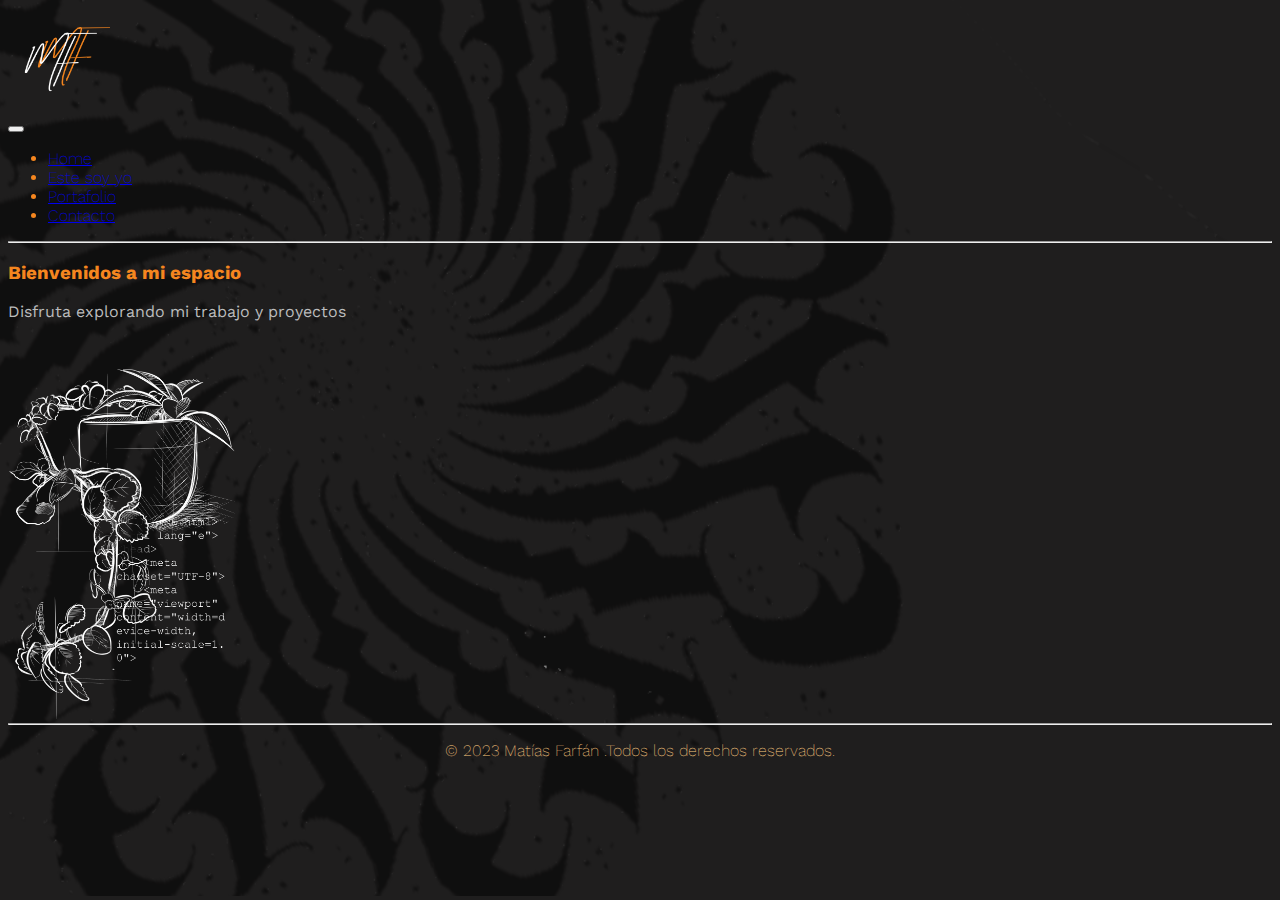
<file: index.html>
<!DOCTYPE html>
<html lang="es">
<head>
    <meta charset="UTF-8">
    <meta name="viewport" content="width=device-width, initial-scale=1.0">
    <!-- bootstrap -->
    <link href="https://cdn.jsdelivr.net/npm/bootstrap@5.3.2/dist/css/bootstrap.min.css" rel="stylesheet" integrity="sha384-T3c6CoIi6uLrA9TneNEoa7RxnatzjcDSCmG1MXxSR1GAsXEV/Dwwykc2MPK8M2HN" crossorigin="anonymous">
    <!-- tipografias -->
    <link rel="preconnect" href="https://fonts.googleapis.com">
<link rel="preconnect" href="https://fonts.gstatic.com" crossorigin>
<link href="https://fonts.googleapis.com/css2?family=Work+Sans:wght@200;300;400;600&display=swap" rel="stylesheet">
    <!-- hoja de estilos -->
    <link rel="stylesheet" href="asset/css/style.css">
    <title>Portafolio_Digital</title>
</head>
<body>
    <!-- header y barra de navegacion -->
    <div class="container-fluid">
        <div class="row align-items-center">
            <div class="col-6"><a href="index.html"><img class="logo1 px-3" src="asset/img/logo_white.png" alt=""></a></div>
            <div class="col-6 text-end align-items-center">
                <nav class="navbar navbar-expand-lg justify-content-end">
                    <div class="container text-end my-auto justify-content-end">
                      <button class="navbar-toggler mx-auto border-secondary" type="button" data-bs-toggle="collapse" data-bs-target="#navbarSupportedContent" aria-controls="navbarSupportedContent" aria-expanded="false" aria-label="Toggle navigation">
                        <span class="navbar-toggler-icon"></span>
                      </button>
                      <div class="collapse navbar-collapse" id="navbarSupportedContent">
                        <ul class="navbar-nav d-flex ms-auto">
                          <li class="nav-item">
                            <a class="nav-link active text-white mx-2" aria-current="page" href="index.html">Home</a>
                          </li>
                          <li class="nav-item">
                            <a class="nav-link text-white mx-2" href="acerca_de_mi.html">Este soy yo</a>
                          </li>
                          <li class="nav-item">
                            <a class="nav-link text-white mx-2" href="portafolio.html">Portafolio</a>
                          </li>
                          <li class="nav-item">
                            <a class="nav-link text-white mx-2" href="contacto.html">Contacto</a>
                          </li>

                        </ul>
                      </div>
                    </div>
                  </nav>
            </div>
        </div>
    </div>
    <hr>
    <!-- main imagen de presentacion y pequeña introduccion -->
    <main>
        <div class="container-fluid">
            <div class="row text-center align-items-center">
                <div class="col-sm-6">
                    <h3 class="mt-4">Bienvenidos a mi espacio</h3>
                    <p class="subtitulo">Disfruta explorando mi trabajo y proyectos</p>
                </div>
                <div class="col-sm-6 text-center">
                    <img class="fondo1 mb-4" src="asset/img/ilustracion_main.png" alt="">
                </div>
            </div>
        </div>
    </main>
    <!-- footer -->
    <hr>
    <div class="container-fluid text-center align-items-center">
        <p class="copyright">© 2023 Matías Farfán .Todos los derechos reservados.</p>
    </div>
    <!-- js bootstrap -->
    <script src="https://cdn.jsdelivr.net/npm/bootstrap@5.3.2/dist/js/bootstrap.bundle.min.js" integrity="sha384-C6RzsynM9kWDrMNeT87bh95OGNyZPhcTNXj1NW7RuBCsyN/o0jlpcV8Qyq46cDfL" crossorigin="anonymous"></script>
</body>
</html>
</file>
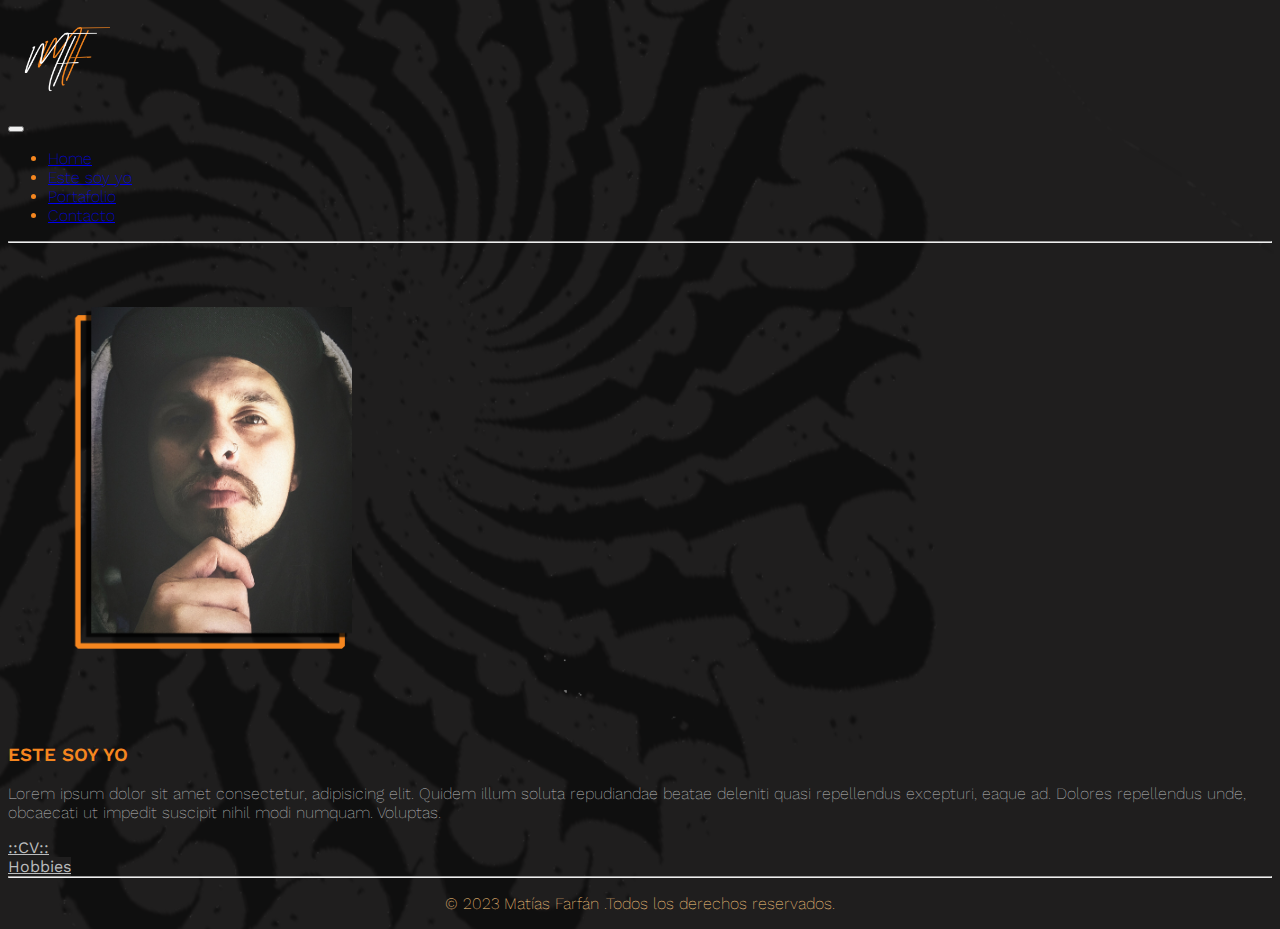
<file: acerca_de_mi.html>
<!DOCTYPE html>
<html lang="es">
<head>
    <meta charset="UTF-8">
    <meta name="viewport" content="width=device-width, initial-scale=1.0">
    <!-- bootstrap -->
    <link href="https://cdn.jsdelivr.net/npm/bootstrap@5.3.2/dist/css/bootstrap.min.css" rel="stylesheet" integrity="sha384-T3c6CoIi6uLrA9TneNEoa7RxnatzjcDSCmG1MXxSR1GAsXEV/Dwwykc2MPK8M2HN" crossorigin="anonymous">
    <!-- tipografias -->
    <link rel="preconnect" href="https://fonts.googleapis.com">
<link rel="preconnect" href="https://fonts.gstatic.com" crossorigin>
<link href="https://fonts.googleapis.com/css2?family=Work+Sans:wght@200;300;400;600&display=swap" rel="stylesheet">
    <!-- hoja de estilos -->
    <link rel="stylesheet" href="asset/css/style.css">
    <title>Este soy yo</title>
</head>
<body>
    <!-- header y barra de navegacion -->
    <div class="container-fluid">
        <div class="row align-items-center">
            <div class="col-6"><a href="index.html"><img class="logo1 px-3" src="asset/img/logo_white.png" alt=""></a></div>
            <div class="col-6 text-end align-items-center">
                <nav class="navbar navbar-expand-lg">
                    <div class="container text-end mx-auto my-auto">
                      <button class="navbar-toggler mx-auto px-2 border-secondary" type="button" data-bs-toggle="collapse" data-bs-target="#navbarSupportedContent" aria-controls="navbarSupportedContent" aria-expanded="false" aria-label="Toggle navigation">
                        <span class="navbar-toggler-icon"></span>
                      </button>
                      <div class="collapse navbar-collapse" id="navbarSupportedContent">
                        <ul class="navbar-nav d-flex ms-auto">
                          <li class="nav-item">
                            <a class="nav-link active text-white mx-2" aria-current="page" href="index.html">Home</a>
                          </li>
                          <li class="nav-item">
                            <a class="nav-link text-white mx-2" href="acerca_de_mi.html">Este soy yo</a>
                          </li>
                          <li class="nav-item">
                            <a class="nav-link text-white mx-2" href="portafolio.html">Portafolio</a>
                          </li>
                          <li class="nav-item">
                            <a class="nav-link text-white mx-2" href="contacto.html">Contacto</a>
                          </li>

                        </ul>
                      </div>
                    </div>
                  </nav>
            </div>
        </div>
    </div>
    <hr>
    <!-- main imagen, presentacion y dos link -->
        
        <div class="container-fluid">
            <div class="row align-items-center">
                <div class="col-sm-12 col-md-6 col-lg-6 mx-auto text-center justify-content-center">
                    <img class="yo" src="asset/img/yo.png" alt="">
                </div>
                <div class="col-sm-12 col-md-6 col-lg-6 mx-auto">
                    <div class="row">
                        <h3 class="este_soy_yo">ESTE SOY YO</h3>
                        <P class="presentacion">Lorem ipsum dolor sit amet consectetur, adipisicing elit. Quidem illum soluta repudiandae beatae deleniti quasi repellendus excepturi, eaque ad. Dolores repellendus unde, obcaecati ut impedit suscipit nihil modi numquam. Voluptas.</P>
                    </div>
                    <div class="row justify-content-start">
                        <div class="col">
                            <a class="btn btn-primary" href="cv.html" role="button">::CV::</a>
                        </div>
                        <div class="col">
                            <a class="btn btn-primary" href="#" role="button">Hobbies</a>
                        </div>
                    </div>
                </div>
            </div>
        </div>
        
    <!-- footer -->
    <hr class="my-3">
    <div class="container-fluid">
        <p class="copyright">© 2023 Matías Farfán .Todos los derechos reservados.</p>
    </div>
    <!-- js bootstrap -->
    <script src="https://cdn.jsdelivr.net/npm/bootstrap@5.3.2/dist/js/bootstrap.bundle.min.js" integrity="sha384-C6RzsynM9kWDrMNeT87bh95OGNyZPhcTNXj1NW7RuBCsyN/o0jlpcV8Qyq46cDfL" crossorigin="anonymous"></script>
</body>
</html>
</file>
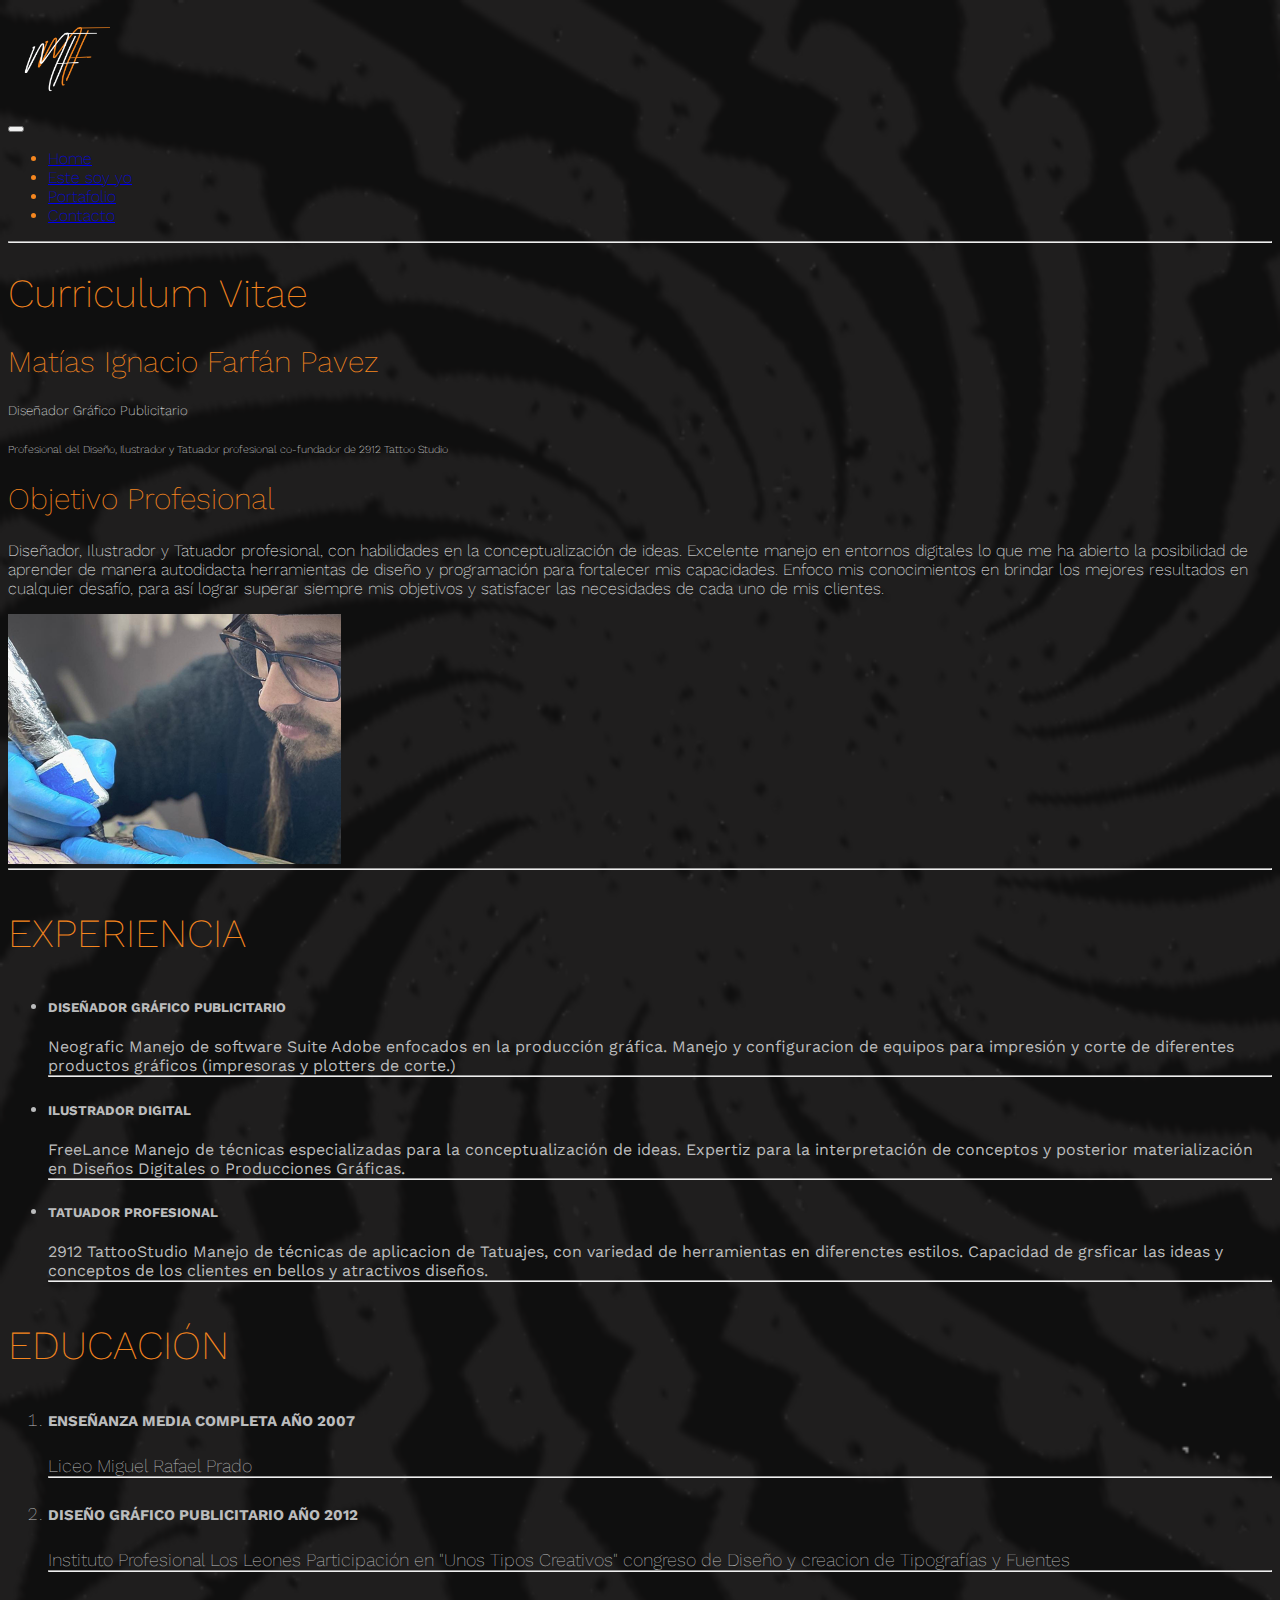
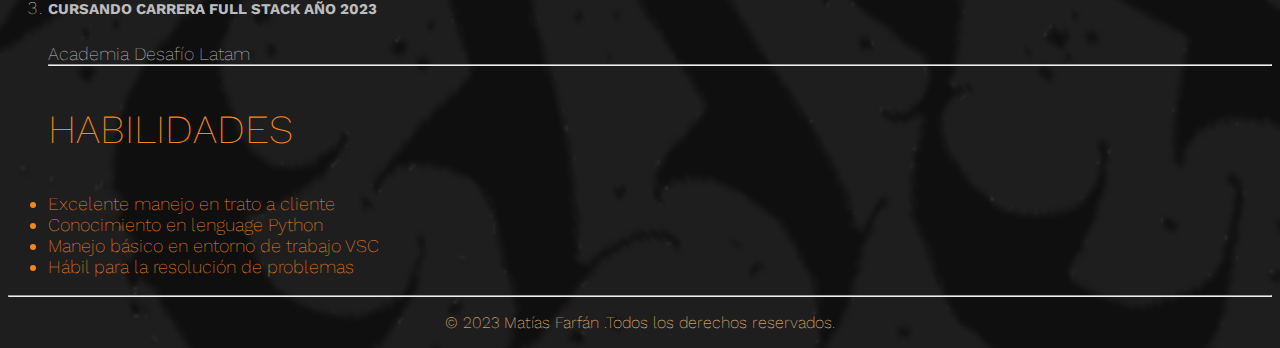
<file: cv.html>
<!DOCTYPE html>
<html lang="es">
<head>
    <meta charset="UTF-8">
    <meta name="viewport" content="width=device-width, initial-scale=1.0">
    <!-- bootstrap -->
    <link href="https://cdn.jsdelivr.net/npm/bootstrap@5.3.2/dist/css/bootstrap.min.css" rel="stylesheet" integrity="sha384-T3c6CoIi6uLrA9TneNEoa7RxnatzjcDSCmG1MXxSR1GAsXEV/Dwwykc2MPK8M2HN" crossorigin="anonymous">
    <!-- tipografias -->
    <link rel="preconnect" href="https://fonts.googleapis.com">
<link rel="preconnect" href="https://fonts.gstatic.com" crossorigin>
<link href="https://fonts.googleapis.com/css2?family=Work+Sans:wght@200;300;400;600&display=swap" rel="stylesheet">
    <!-- hoja de estilos -->
    <link rel="stylesheet" href="asset/css/style.css">
    <title>Portafolio_Digital</title>
</head>
<body>
    <!-- header y barra de navegacion -->
    <div class="container-fluid">
        <div class="row align-items-center">
            <div class="col-6"><a href="index.html"><img class="logo1 px-3" src="asset/img/logo_white.png" alt=""></a></div>
            <div class="col-6 text-end align-items-center">
                <nav class="navbar navbar-expand-lg">
                    <div class="container text-end mx-auto my-auto">
                      <button class="navbar-toggler mx-auto px-2 border-secondary" type="button" data-bs-toggle="collapse" data-bs-target="#navbarSupportedContent" aria-controls="navbarSupportedContent" aria-expanded="false" aria-label="Toggle navigation">
                        <span class="navbar-toggler-icon"></span>
                      </button>
                      <div class="collapse navbar-collapse" id="navbarSupportedContent">
                        <ul class="navbar-nav d-flex ms-auto">
                          <li class="nav-item">
                            <a class="nav-link active text-white mx-2" aria-current="page" href="index.html">Home</a>
                          </li>
                          <li class="nav-item">
                            <a class="nav-link text-white mx-2" href="acerca_de_mi.html">Este soy yo</a>
                          </li>
                          <li class="nav-item">
                            <a class="nav-link text-white mx-2" href="portafolio.html">Portafolio</a>
                          </li>
                          <li class="nav-item">
                            <a class="nav-link text-white mx-2" href="contacto.html">Contacto</a>
                          </li>

                        </ul>
                      </div>
                    </div>
                  </nav>
            </div>
        </div>
    </div>
    <hr>
    <!-- contenido cv -->
    <h1 class="curriculum text-center my-5">Curriculum Vitae</h1>
    <div class="container-fluid">
        <div class="row align-items-center">
            <div class="col-sm-12 col-md-6 col-lg-6 justify-content-center">
                <h2 class="mi_nombre">Matías Ignacio Farfán Pavez</h2>
                <h5 class="subtitulo-contacto">Diseñador Gráfico Publicitario</h5>
                <h6 class="subtitulo-contacto">Profesional del Diseño, Ilustrador y Tatuador profesional co-fundador de 2912 Tattoo Studio</h6>
                <div>
                    <h2 class="objetivo">Objetivo Profesional</h2>
                    <p class="subtitulo-contacto">Diseñador, Ilustrador y Tatuador profesional, con habilidades en la conceptualización de ideas. Excelente manejo en entornos digitales lo que me ha abierto la posibilidad de aprender de manera autodidacta herramientas de diseño y programación para fortalecer mis capacidades. Enfoco mis conocimientos en brindar los mejores resultados en cualquier desafío, para así lograr superar siempre mis objetivos y satisfacer las necesidades de cada uno de mis clientes.</p>
                </div>

            </div>
            <div class="col-sm-12 col-md-6 col-lg-6 text-center justify-content-center">
                <img class="foto_cv" src="asset/img/foto_cv.jpg" alt="">
            </div>
        </div>
    </div>
    <hr class="my-4">
    <div class="row">
      <div class="col justify-content-center">
        <h3 class="experiencia_educacion mx-4">EXPERIENCIA</h3>
        <ul>
          <li class="subtitulo">
            <h5>DISEÑADOR GRÁFICO PUBLICITARIO</h5>

            Neografic
            
            Manejo de software Suite Adobe enfocados en la producción gráfica.
            
            Manejo y configuracion de equipos para impresión y corte de diferentes productos gráficos (impresoras y plotters de corte.)
          </li>
          <hr>
          <li class="subtitulo">
            <h5>ILUSTRADOR DIGITAL</h5>

            FreeLance

            Manejo de técnicas especializadas para la conceptualización de ideas.

            Expertiz para la interpretación de conceptos y posterior materialización en Diseños Digitales o Producciones Gráficas.
          </li>
          <hr>
          <li class="subtitulo">
            <h5>TATUADOR PROFESIONAL</h5>

            2912 TattooStudio

            Manejo de técnicas de aplicacion de Tatuajes, con variedad de herramientas en diferenctes estilos.

            Capacidad de grsficar las ideas y conceptos de los clientes en bellos y atractivos diseños.
          </li>
          <hr>
        </ul>
      </div>
      <div class="col">
        <h3 class="experiencia_educacion mx-4">EDUCACIÓN</h3>
        <ol class="custom-list">
          <li class="subtitulo">
            <h5>ENSEÑANZA MEDIA COMPLETA AÑO 2007</h5>

            Liceo Miguel Rafael Prado          
          </li>
          <hr>
          <li class="subtitulo">
            <h5>DISEÑO GRÁFICO PUBLICITARIO AÑO 2012</h5>

            Instituto Profesional Los Leones

            Participación en "Unos Tipos Creativos" congreso de Diseño y creacion de Tipografías y Fuentes          
          </li>
          <hr>
          <li class="subtitulo">
            <h5>CURSANDO CARRERA FULL STACK AÑO 2023</h5>

            Academia Desafío Latam          
          </li>
          <hr>
        </ol>
        <ul class="custom-list">
          <h3 class="experiencia_educacion mx-4">HABILIDADES</h3>
          <li class="habilidades">Excelente manejo en trato a cliente</li>
          <li >Conocimiento en lenguage Python</li>
          <li>Manejo básico en entorno de trabajo VSC</li>
          <li>Hábil para la resolución de problemas</li>
          
        </ul>  
      </div>
    </div>
    <!-- footer -->
    <hr>
    <div class="container-fluid">
        <p class="copyright">© 2023 Matías Farfán .Todos los derechos reservados.</p>
    </div>
    <!-- js bootstrap -->
    <script src="https://cdn.jsdelivr.net/npm/bootstrap@5.3.2/dist/js/bootstrap.bundle.min.js" integrity="sha384-C6RzsynM9kWDrMNeT87bh95OGNyZPhcTNXj1NW7RuBCsyN/o0jlpcV8Qyq46cDfL" crossorigin="anonymous"></script>
</body>
</html>
</file>
<file: asset/css/style.css>
body {
    background-color: rgb(31, 30, 30);
    background-image: url("../img/fondo_1.png");
    background-repeat: no-repeat;
    background-size: cover;
    font-family: 'Work Sans';
    color: rgb(245, 134, 31) ;
}
.logo1 {
    height: 70px;
    margin: 1em;
}
.navbar-nav li a{
    font-weight: 200;
}
.navbar-nav li a:hover {
    background-color: rgb(245, 134, 31);
}
.navbar-toggler-icon{
    background-color:  rgb(245, 134, 31);
}
hr {
    margin: 0px;
}
.fondo1 {
    height:350px;
    margin-top: 2em;
}
.subtitulo {
    color:rgb(187, 188, 189) ;
}
.copyright {
    font-weight: 200;
    color: rgb(253, 203, 128) ;
    margin-left: 0px;
    padding: 0px;
    text-align: center;
}
/* Acerca de mi */
.yo {
    height: 350px;
    margin: 4em;
}
.este_soy_yo {
    font-weight: 600;
}
.presentacion {
    color: rgb(187, 188, 189);
    font-weight: 200;
}
.link1 {
    text-decoration: none;
    color: rgb(245, 134, 31);
    padding: 0.5em;
    font-weight:400;
}
.link1:hover {
    background-color: rgb(245, 134, 31);
    color: white;
}
/* portafolio */
.card{
    width: 18rem;
    background-color: black;
    color:rgb(245, 134, 31) ;
}
.card-title {
    font-weight: 400;   
}
.card-text {
    font-weight: 200;
    color: rgb(187, 188, 189);
}
.btn {
    background-color: rgb(31, 30, 30);
    color:  rgb(187, 188, 189);
    border-color: rgb(245, 134, 31);
}
/* contacto */
.logo_contacto{
    height: 150px;
    margin: 5em;
}
i{
    font-size: 40px;
    color:  rgb(187, 188, 189);
}
.mapa {
    height: 400px;
}
.subtitulo-contacto {
    color:rgb(253, 254, 255) ;
    font-weight: 200;
}
form {
    width: 400px;
}
/* cv */
.curriculum{
    font-size: 40px;
    font-weight: 200;
}
.mi_nombre {
    font-weight: 200;
    font-size: 30px;
}
.objetivo {
    font-size: 30px;
    font-weight: 200;
}
.custom-list{
    font-weight: 200;
    font-size: 18px;
}
.foto_cv {
    height: 250px;
    margin: 0px;
    padding: 0%;
}
.experiencia_educacion {
    font-weight: 200;
    font-size: 40px;
}
/* hoja de estilos general */
</file>
